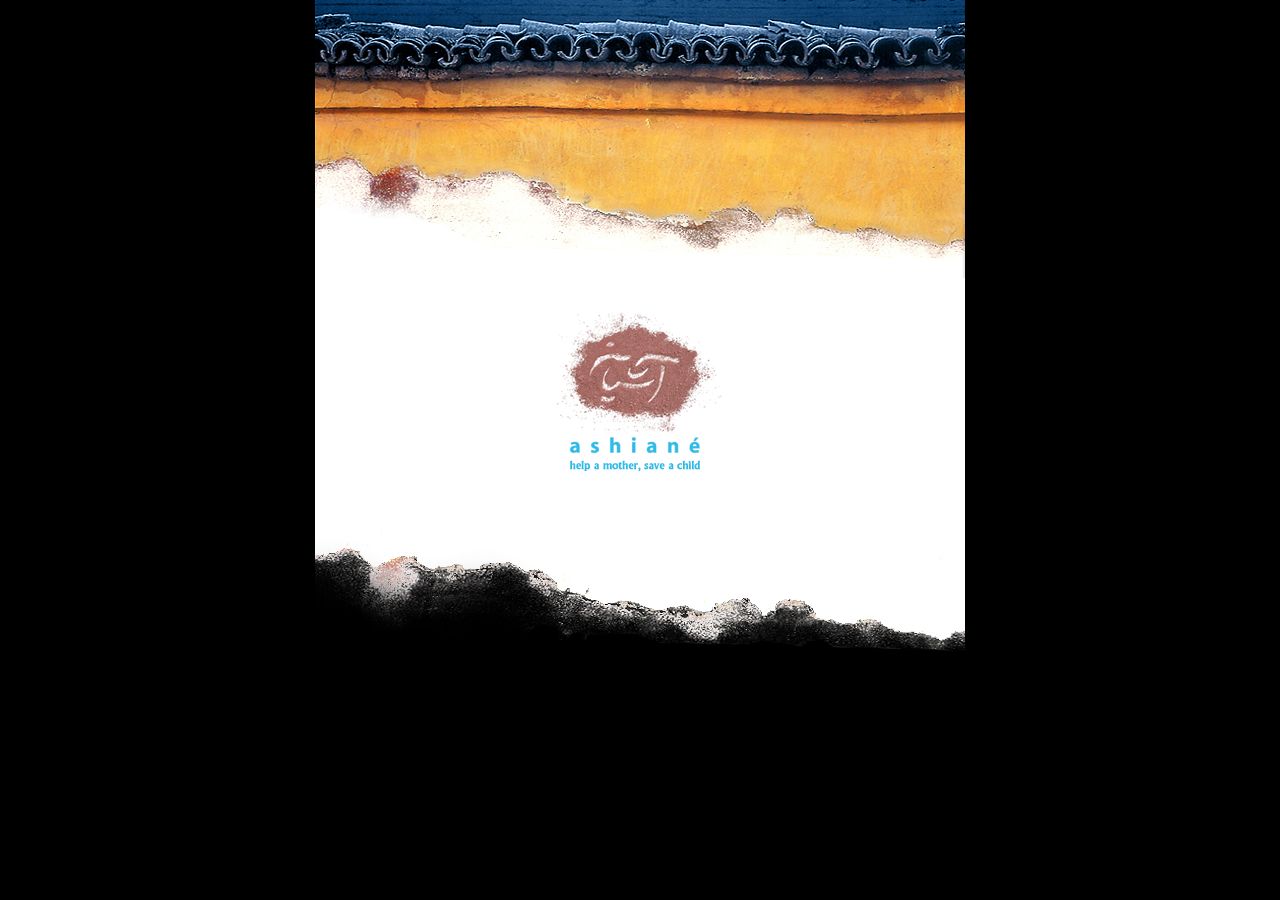
<file: index.html>
<!DOCTYPE html>
<html lang="en">
<head>
    <meta charset="UTF-8">
    <meta http-equiv="X-UA-Compatible" content="IE=edge">
    <meta name="viewport" content="width=device-width, initial-scale=1.0">
    <link rel="shortcut icon" href="./images/icon_favicon2.jpg" type="image/x-icon">
    <link rel="stylesheet" href="./styles/all.min.css">
    <link rel="stylesheet" href="./styles/fonts.css">
    <link rel="stylesheet" href="./styles/main.css">
    <title>:: ashiani :: home ::</title>
</head>
<body>

    <div class="container">
        <img class="ashiane_homepage_top" src="images/homepage_top.jpg" alt="homepage_top">
        <div class="ashiane_simbol_block">
            <a class="ashiane_simbol_link" href="./abouthome.html"><img class="ashiane_simbol_img" src="images/ashiane_simbol.gif" alt="ashiane_simbol"></a>
        </div>
        <img class="ashiane_homepage_bottom" src="images/homepage_bottom.jpg" alt="homepage_bottom">

    </div>
</body>
</html>
</file>
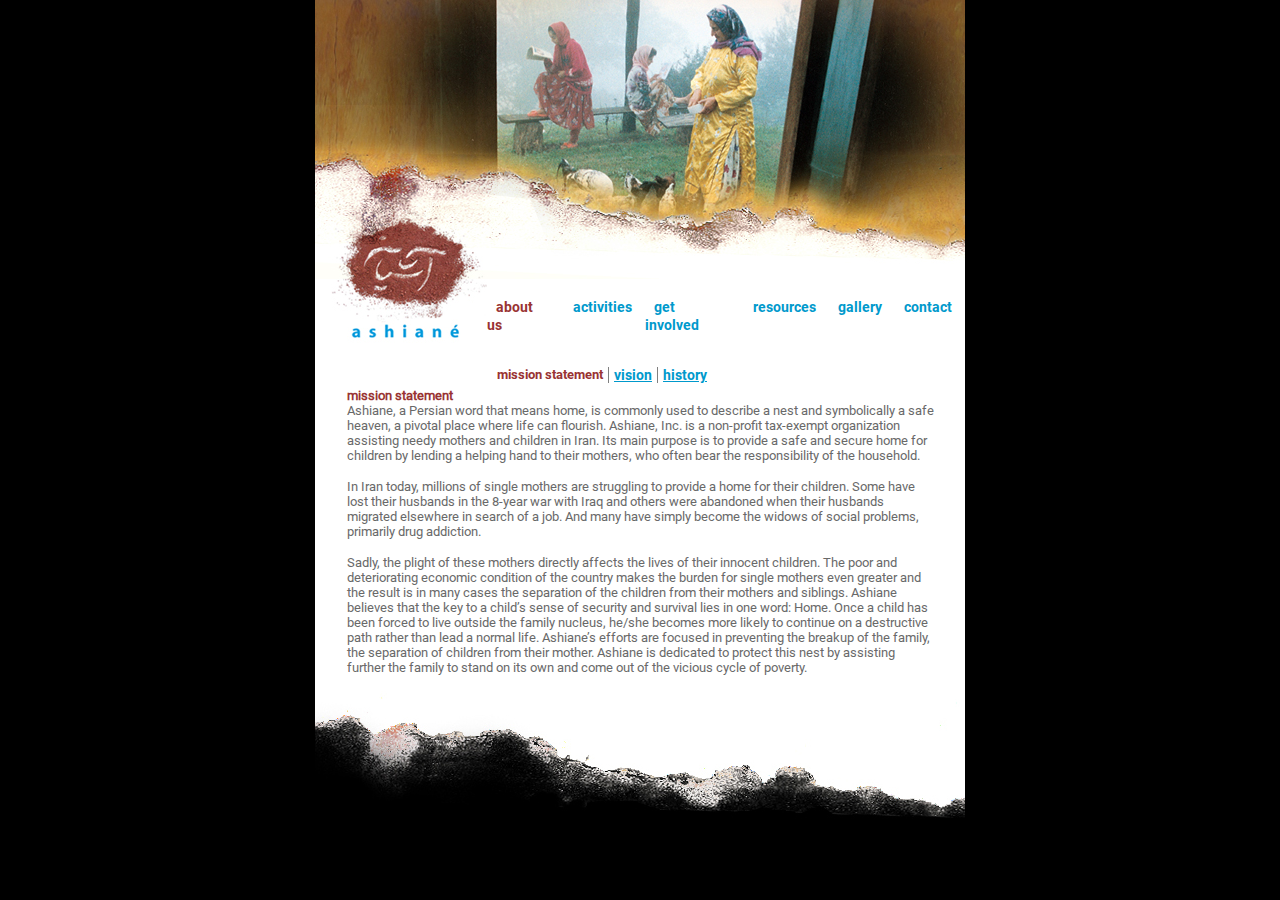
<file: abouthome.html>
<!DOCTYPE html>
<html lang="en">
<head>
    <meta charset="UTF-8">
    <meta http-equiv="X-UA-Compatible" content="IE=edge">
    <meta name="viewport" content="width=device-width, initial-scale=1.0">
    <title>::  ashiane  ::  about us  ::  mission statement</title>
    <link rel="stylesheet" href="./styles/main.css">
</head>
<body>

    <div class="container">

        <img src="images/1page_top.jpg" alt="1page_top">
        
        <div class="links_block">

            <a href="./index.html"><img src="images/1page_ashiane_simbol.jpg" alt="1page_ashiane_simbol"></a>

            <div class="more_links">
                
                <ul class="ashiane_links_block">
                    <li class="ashiane_item"><a href="#!" class="ashiane_links">about us</a></li>
                    <li class="ashiane_item"><a href="#!" class="ashiane_links">activities</a></li>
                    <li class="ashiane_item"><a href="#!" class="ashiane_links">get involved</a></li>
                    <li class="ashiane_item"><a href="#!" class="ashiane_links">resources</a></li>
                    <li class="ashiane_item"><a href="#!" class="ashiane_links">gallery</a></li>
                    <li class="ashiane_item"><a href="#!" class="ashiane_links">contact</a></li>
                </ul>

                <div class="mission_statement_block">
                    <p class="mission_statement_title">mission statement</p>
                    <p class="mission_statement_line"></p>
                    <a class="mission_statement_link" href="#!">vision</a>
                    <p class="mission_statement_line"></p>
                    <a class="mission_statement_link" href="#!">history</a>
                </div>

            </div>

        </div>

        <div class="title_block">
            <div class="text_block">

                <h2 class="text_block_title">mission statement</h2>

                <p class="text_block_text">
                    Ashiane, a Persian word that means home, is commonly used to describe a nest and symbolically a safe heaven, a pivotal place where life can flourish. Ashiane, Inc. is a non-profit tax-exempt organization assisting needy mothers and children in Iran. Its main purpose is to provide a safe and secure home for children by lending a helping hand to their mothers, who often bear the responsibility of the household.
                </p>

                <p class="text_block_text">
                    In Iran today, millions of single mothers are struggling to provide a home for their children. Some have lost their husbands in the 8-year war with Iraq and others were abandoned when their husbands migrated elsewhere in search of a job. And many have simply become the widows of social problems, primarily drug addiction.
                </p>

                <p class="text_block_text">
                    Sadly, the plight of these mothers directly affects the lives of their innocent children. The poor and deteriorating economic condition of the country makes the burden for single mothers even greater and the result is in many cases the separation of the children from their mothers and siblings. Ashiane believes that the key to a child’s sense of security and survival lies in one word: Home. Once a child has been forced to live outside the family nucleus, he/she becomes more likely to continue on a destructive path rather than lead a normal life. Ashiane’s efforts are focused in preventing the breakup of the family, the separation of children from their mother. Ashiane is dedicated to protect this nest by assisting further the family to stand on its own and come out of the vicious cycle of poverty.
                </p>
            </div>
        </div>
        <img src="images/homepage_bottom.jpg" alt="">

    </div>


</body>
</html>
</file>
<file: styles/fonts.css>
@font-face{
    font-family: "roboto-regular";
    font-weight: 400;
    src: url(../fonts/Roboto-Regular.ttf);
}
@font-face{
    font-family: "roboto-bold";
    font-weight: 700;
    src: url(../fonts/Roboto-Bold.ttf);
}
</file>
<file: styles/main.css>
@import url(./fonts.css);
*{
    margin: 0;
    padding: 0;
}
a{
    text-decoration: none;
}
ul{
    list-style: none;
} 
body{
    background: #000;
}
.container{
    max-width: 650px;
    margin-right: auto;
    margin-left: auto;
    padding-right: 15px;
    padding-left: 15px;
    width: 100%;
    position: relative;
} 
.ashiane_homepage_bottom{
    margin-top: 242px;
}
.ashiane_simbol_block{
    height: 246px;
    padding: 0px 200px 0px 200px;
    background: #fff;
    position: absolute;
    top: 278px;
}

/* abouthome.html START */
.links_block{
    display: flex;
    background: #fff;
    position: absolute;
    top: 279px;
    width: 650px;
}

/* ashiane_links_block */
.ashiane_links_block{
    display: flex;
}
.more_links{
    padding-top: 19px;
}
.ashiane_item{
    margin-bottom: 33px;
}
.ashiane_item:nth-last-of-type(6) .ashiane_links{
    color: #993333;
}
.ashiane_links{
    font-size: 14px;
    color: #0099CC;
    font-family: "roboto-bold";
    padding: 10px 13px 25px 9px;
    transition: 0.3s;
}
.ashiane_links:hover{
    color: #993333;
}

/* mission_statement_block */
.mission_statement_block{
    display: flex;
    margin-left: 10px;
}
.mission_statement_title{
    font-size: 13px;
    font-family: "roboto-bold";
    color: #993333;
    margin-right: 5px;
}
.mission_statement_link{
    font-size: 14px;
    color: #0099CC;
    font-family: "roboto-bold";
    text-decoration: underline;
}
.mission_statement_line{
    border-left: 1px solid grey;
    padding: 0px 5px 0px 0px;
}
.mission_statement_line:nth-last-of-type(1){
    margin-left: 5px;
}

/* text_block START */
.title_block{
    background: #fff;
    width: 650px;
    margin-top: 91px;
}
.text_block{
    width: 587px;
    margin-left: auto;
    margin-right: auto;
}
.text_block_title{
    font-size: 13px;
    color: #993333;
    font-family: "roboto-regular";
    padding-top: 14px;
}
.text_block_text{
    font-size: 13px;
    color: rgb(105, 105, 105);
    font-family: "roboto-regular";
    padding-bottom: 16px;
}
</file>
